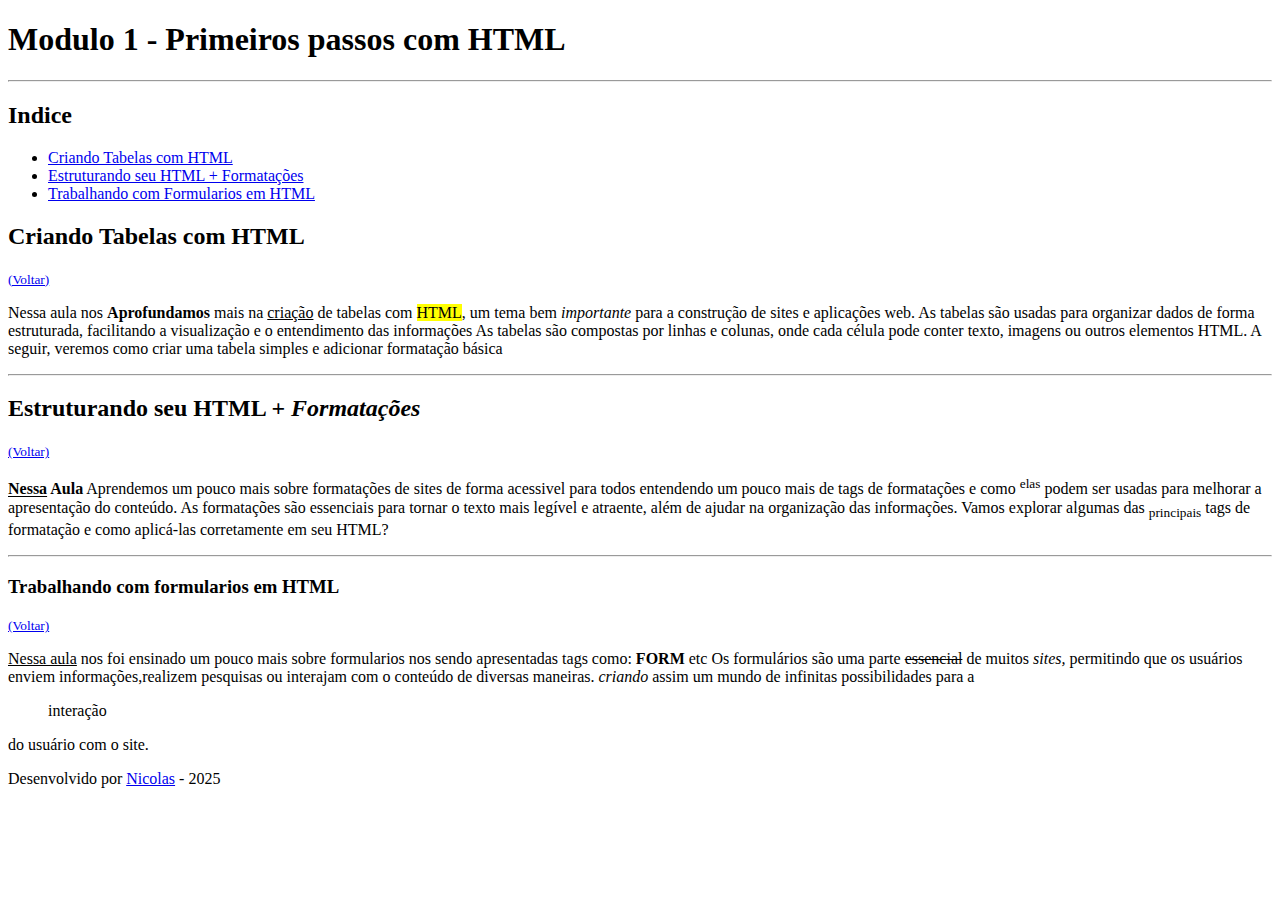
<file: aula 1/index.html>
<!DOCTYPE html>
<html lang="pt-BR">
<head>
    <meta charset="UTF-8">
    <meta name="viewport" content="width=device-width, initial-scale=1.0">
    <title>Pagina - Modulo 1 - Primeiros passos html</title>
    
</head>
<body>
    <h1 id="inicio" >Modulo 1 - Primeiros passos com HTML</h1>
    <hr>

    <h2> <strong>Indice</strong></h2>
    <ul>
        <li><a href="#criando">Criando Tabelas com HTML</a></li>
        <li><a href="#estruturas">Estruturando seu HTML + Formatações</a></li>
        <li><a href="#form">Trabalhando com Formularios em HTML</a></li>        
    </ul>
    

    <h2 id="criando">Criando Tabelas com HTML</h2>
    <small><a href="#inicio">(Voltar)</a></small>
    <p>Nessa aula nos <strong>Aprofundamos</strong> mais na <u>criação</u> de tabelas com <mark>HTML</mark>, um tema bem <i>importante</i>
    para a construção de sites e aplicações web. As tabelas são usadas para organizar dados de forma estruturada, 
    facilitando a visualização e o entendimento das informações As tabelas são compostas por linhas e colunas, onde 
    cada célula pode conter texto, imagens ou outros elementos HTML. A seguir,
     veremos como criar uma tabela simples e adicionar formatação básica</p>
   
     <hr>

     <H2 id="estruturas" >Estruturando seu HTML + <i>Formatações</i></H2>
     <small><a href="#inicio">(Voltar)</a></small>
    <p><strong><u>Nessa</u> Aula</strong> Aprendemos um pouco mais sobre formatações de sites de forma acessivel para todos 
    entendendo um pouco mais de tags de formatações e como <sup>elas</sup> podem ser usadas para melhorar a apresentação do conteúdo. 
    As formatações são essenciais para tornar o texto mais legível e atraente, além de ajudar na organização das informações.
    Vamos explorar algumas das <sub>principais</sub> tags de formatação e como aplicá-las corretamente em seu HTML?
    </p>

    <hr>

    <h3 id="form">Trabalhando com formularios em HTML</h3>
    <small><a href="#inicio">(Voltar)</a></small>
    <p><u>Nessa aula</u> nos foi ensinado um pouco mais sobre formularios nos sendo apresentadas tags como: <strong>FORM</strong> etc
    Os formulários são uma parte <del>essencial</del>  de muitos <i>sites,</i> permitindo que os usuários enviem informações,realizem 
    pesquisas ou interajam com o conteúdo de diversas maneiras. <i>criando</i> assim um mundo de infinitas possibilidades
    para a <blockquote>interação</blockquote> do usuário com o site.</p>
   
       <footer>Desenvolvido por <a href="https://github.com/pecasnaby" target="_blank">Nicolas</a> - 2025</footer>

</body>
</html>
</file>
